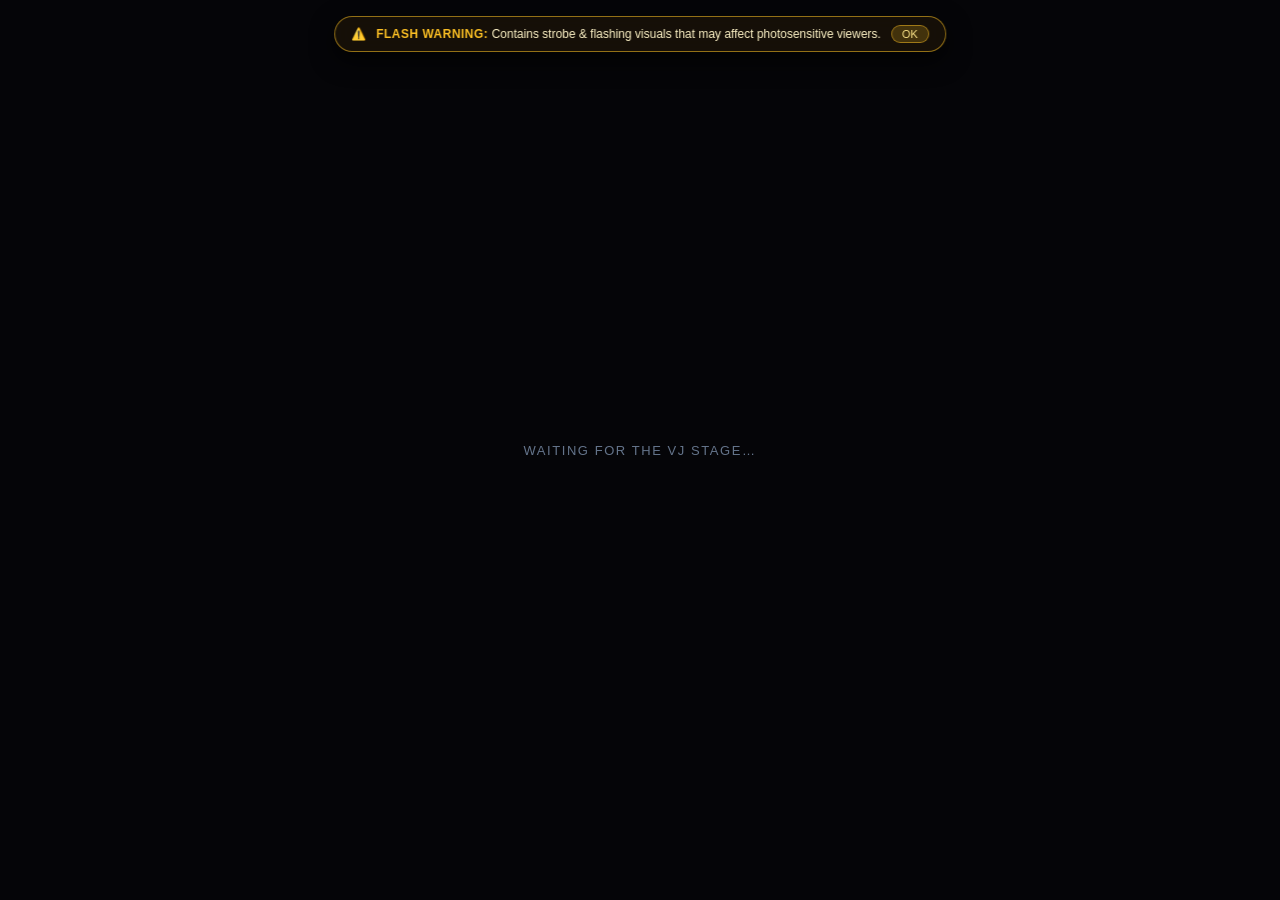
<file: preview.html>
<!DOCTYPE html>
<html lang="en">
<head>
  <meta charset="UTF-8" />
  <meta name="viewport" content="width=device-width, initial-scale=1.0" />
  <title>Quẩy Đêz // An Easy to Use Browser Based Party VJ Playground</title>
  <link rel="preconnect" href="https://fonts.googleapis.com" />
  <link rel="preconnect" href="https://fonts.gstatic.com" crossorigin />
  <link href="https://fonts.googleapis.com/css2?family=Anton&family=Bungee&family=Comic+Neue:wght@700&family=Orbitron:wght@900&family=UnifrakturMaguntia&display=swap" rel="stylesheet" />
  <link rel="stylesheet" href="css/meme-overlay.css" />
  <link rel="stylesheet" href="css/preview.css" />
</head>
<body>
  <div id="previewFlashWarning" class="flash-warning-banner">
    <span>⚠️</span>
    <span><strong>Flash Warning:</strong> Contains strobe &amp; flashing visuals that may affect photosensitive viewers.</span>
    <button id="dismissPreviewWarning">OK</button>
  </div>

  <div id="waitingMsg">Waiting for the VJ stage…</div>

  <div id="previewStage">
    <canvas id="projCanvas"></canvas>
    <div id="memeStageOverlayLayer">
      <div class="meme-banner-wrapper" id="meme-banner-wrapper">
        <div id="meme-text-display" class="style-rainbow anim-wave"></div>
      </div>
      <div class="stage-scale-wrapper" id="stage-scale-wrapper">
        <div class="tracker-stage" id="tracker-stage">
          <canvas id="tracker-canvas"></canvas>
        </div>
      </div>
    </div>
  </div>

  <script src="js/preview.js"></script>
</body>
</html>
</file>
<file: css/meme-overlay.css>
#memeStageOverlayLayer {
  position: absolute;
  inset: 0;
  z-index: 15;
  background: transparent !important;
  pointer-events: none;
  display: flex;
  flex-direction: column;
  justify-content: center;
  align-items: center;
  gap: 10px;
  padding: 16px;
  overflow: hidden;
}

.stage-scale-wrapper {
  display: none;
  justify-content: center;
  align-items: center;
  transform-origin: center center;
  transition: transform 0.1s ease-out;
  background: transparent !important;
  pointer-events: auto;
}

.tracker-stage {
  display: none;
  position: relative;
  max-width: 100%;
  max-height: 100%;
  background: transparent !important;
  border: none !important;
  box-shadow: none !important;
}

#tracker-canvas {
  display: block;
  max-width: 100%;
  max-height: 55vh;
  background: transparent !important;
  cursor: grab;
  touch-action: none;
}

#tracker-canvas:active {
  cursor: grabbing;
}

.meme-banner-wrapper {
  position: relative;
  z-index: 16;
  max-width: 94%;
  min-height: 44px;
  display: none;
  justify-content: center;
  align-items: center;
  text-align: center;
  padding: 4px 12px;
  background: transparent !important;
  user-select: none;
  cursor: grab;
  pointer-events: auto;
  transition: transform 0.1s ease-out;
}

.meme-banner-wrapper:active {
  cursor: grabbing;
}

.meme-banner-wrapper.floating-mode {
  position: absolute;
  top: 18px;
}

#meme-text-display {
  display: inline-flex;
  flex-wrap: wrap;
  justify-content: center;
  align-items: center;
  line-height: 1.15;
  font-size: 38px;
  font-weight: 900;
  letter-spacing: 1px;
  word-break: break-word;
}

.meme-char {
  display: inline-block;
  white-space: pre;
  transform-origin: center center;
}

.style-rainbow .meme-char {
  font-family: 'Bungee', 'Arial Black', Impact, sans-serif;
  background: linear-gradient(180deg, #ff0000 0%, #ff8800 22%, #ffee00 44%, #00dd44 66%, #0088ff 84%, #aa00ff 100%);
  -webkit-background-clip: text;
  -webkit-text-fill-color: transparent;
  -webkit-text-stroke: 3.5px #ffffff;
  paint-order: stroke fill;
  filter: drop-shadow(3px 4px 0px #000000) drop-shadow(0 0 10px rgba(255, 255, 255, 0.45));
}

.style-fire .meme-char {
  font-family: 'Anton', Impact, sans-serif;
  text-transform: uppercase;
  letter-spacing: 2px;
  background: linear-gradient(180deg, #fff799 0%, #ffdd00 28%, #ff6a00 62%, #cc0000 100%);
  -webkit-background-clip: text;
  -webkit-text-fill-color: transparent;
  -webkit-text-stroke: 2px #3b0000;
  paint-order: stroke fill;
  animation: fireFlicker 0.16s infinite alternate;
}

@keyframes fireFlicker {
  0% {
    filter: drop-shadow(0 -3px 6px #ffae00) drop-shadow(0 -8px 14px #ff4500) drop-shadow(0 3px 2px #000);
  }
  100% {
    filter: drop-shadow(0 -5px 9px #fff200) drop-shadow(0 -12px 18px #ff1e00) drop-shadow(0 3px 2px #000);
  }
}

.style-wordart3d {
  transform: perspective(420px) rotateX(14deg) skewX(-6deg);
}

.style-wordart3d .meme-char {
  font-family: 'Comic Neue', 'Arial Black', sans-serif;
  font-weight: 900;
  background: linear-gradient(180deg, #ffffff 0%, #00f0ff 35%, #ffea00 68%, #ff6f00 100%);
  -webkit-background-clip: text;
  -webkit-text-fill-color: transparent;
  -webkit-text-stroke: 1.5px #002b5c;
  paint-order: stroke fill;
  filter:
    drop-shadow(1px 1px 0px #004488)
    drop-shadow(2px 2px 0px #003366)
    drop-shadow(3px 3px 0px #002244)
    drop-shadow(4px 4px 0px #001122)
    drop-shadow(6px 7px 6px rgba(0, 0, 0, 0.85));
}

.style-goth .meme-char {
  font-family: 'UnifrakturMaguntia', Georgia, serif;
  font-weight: 400;
  letter-spacing: 1.5px;
  background: linear-gradient(180deg, #ffffff 0%, #d4d4dc 45%, #8a0303 80%, #ff1a1a 100%);
  -webkit-background-clip: text;
  -webkit-text-fill-color: transparent;
  -webkit-text-stroke: 1.5px #1a0000;
  paint-order: stroke fill;
  filter: drop-shadow(0 0 8px rgba(220, 0, 30, 0.8)) drop-shadow(3px 4px 0px #000000);
}

.style-impact .meme-char {
  font-family: 'Anton', Impact, 'Arial Black', sans-serif;
  text-transform: uppercase;
  letter-spacing: 1.5px;
  color: #ffffff;
  -webkit-text-fill-color: #ffffff;
  -webkit-text-stroke: 3px #000000;
  paint-order: stroke fill;
  filter: drop-shadow(3px 3px 0px #000000);
}

.style-neon .meme-char {
  font-family: 'Orbitron', sans-serif;
  font-weight: 900;
  text-transform: uppercase;
  color: #ff99ff;
  -webkit-text-fill-color: #ffffff;
  -webkit-text-stroke: 1.5px #ff00cc;
  paint-order: stroke fill;
  filter:
    drop-shadow(0 0 4px #ff00cc)
    drop-shadow(0 0 12px #ff00cc)
    drop-shadow(0 0 22px #00e5ff);
}

.anim-wave .meme-char {
  animation: textWave 1.1s ease-in-out infinite;
  animation-delay: calc(var(--i) * -0.08s);
}

@keyframes textWave {
  0%, 100% { transform: translateY(0px) rotate(0deg); }
  25% { transform: translateY(calc(-11px * var(--amp, 1))) rotate(calc(-5deg * var(--amp, 1))); }
  75% { transform: translateY(calc(9px * var(--amp, 1))) rotate(calc(5deg * var(--amp, 1))); }
}

.anim-heartbeat {
  animation: heartPump 0.95s ease-in-out infinite;
}

@keyframes heartPump {
  0%   { transform: scale(1); }
  14%  { transform: scale(calc(1 + 0.22 * var(--amp, 1))); }
  28%  { transform: scale(calc(1 - 0.02 * var(--amp, 1))); }
  42%  { transform: scale(calc(1 + 0.16 * var(--amp, 1))); }
  70%  { transform: scale(1); }
  100% { transform: scale(1); }
}

.anim-shake .meme-char {
  animation: textShake 0.14s linear infinite;
  animation-delay: calc(var(--i) * -0.03s);
}

@keyframes textShake {
  0%   { transform: translate(0px, 0px) rotate(0deg); }
  25%  { transform: translate(calc(-2.5px * var(--amp, 1)), calc(2px * var(--amp, 1))) rotate(calc(-3deg * var(--amp, 1))); }
  50%  { transform: translate(calc(2.5px * var(--amp, 1)), calc(-2px * var(--amp, 1))) rotate(calc(3deg * var(--amp, 1))); }
  75%  { transform: translate(calc(-2px * var(--amp, 1)), calc(-2.5px * var(--amp, 1))) rotate(calc(-2deg * var(--amp, 1))); }
  100% { transform: translate(calc(2px * var(--amp, 1)), calc(2px * var(--amp, 1))) rotate(calc(2deg * var(--amp, 1))); }
}

.anim-bounce .meme-char {
  animation: textBounce 0.65s cubic-bezier(0.28, 0.84, 0.42, 1) infinite;
  animation-delay: calc(var(--i) * -0.05s);
}

@keyframes textBounce {
  0%, 100% { transform: translateY(0) scale(calc(1 + 0.06 * var(--amp, 1)), calc(1 - 0.08 * var(--amp, 1))); }
  45%      { transform: translateY(calc(-14px * var(--amp, 1))) scale(calc(1 - 0.06 * var(--amp, 1)), calc(1 + 0.08 * var(--amp, 1))); }
}

.anim-spin .meme-char {
  animation: textSpinFlip 1.8s ease-in-out infinite;
  animation-delay: calc(var(--i) * 0.07s);
}

@keyframes textSpinFlip {
  0%, 100% { transform: perspective(300px) rotateY(0deg); }
  50%      { transform: perspective(300px) rotateY(360deg); }
}

.anim-spin {
  scale: var(--pop, 1);
}

.anim-none .meme-char {
  animation: none;
}
</file>
<file: css/preview.css>
* { box-sizing: border-box; margin: 0; padding: 0; }

html, body {
  width: 100%;
  height: 100%;
  background: #050508;
  overflow: hidden;
  font-family: -apple-system, BlinkMacSystemFont, "Segoe UI", Roboto, sans-serif;
  color: #f8fafc;
}

#previewStage {
  position: fixed;
  left: 50%;
  top: 50%;
  width: 640px;
  height: 360px;
  transform-origin: center center;
  transform: translate(-50%, -50%);
  background: #000;
  overflow: hidden;
  display: none;
}

#previewStage * {
  pointer-events: none !important;
}

#projCanvas {
  position: absolute;
  inset: 0;
  width: 100%;
  height: 100%;
  display: block;
}

#waitingMsg {
  position: fixed;
  inset: 0;
  display: flex;
  align-items: center;
  justify-content: center;
  font-size: 13px;
  letter-spacing: 0.12em;
  text-transform: uppercase;
  color: #64748b;
}

.flash-warning-banner {
  position: fixed;
  top: 16px;
  left: 50%;
  transform: translateX(-50%);
  z-index: 60;
  display: flex;
  align-items: center;
  gap: 10px;
  background: rgba(24, 18, 8, 0.88);
  backdrop-filter: blur(12px);
  border: 1px solid rgba(251, 191, 36, 0.55);
  color: #fef3c7;
  padding: 8px 16px;
  border-radius: 9999px;
  font-size: 12px;
  box-shadow: 0 8px 25px rgba(0, 0, 0, 0.75);
  max-width: 92vw;
}

.flash-warning-banner strong {
  color: #fbbf24;
  text-transform: uppercase;
  letter-spacing: 0.04em;
}

.flash-warning-banner button {
  background: rgba(251, 191, 36, 0.2);
  border: 1px solid rgba(251, 191, 36, 0.5);
  color: #fde68a;
  font-size: 11px;
  padding: 2px 10px;
  border-radius: 9999px;
  cursor: pointer;
}
</file>
